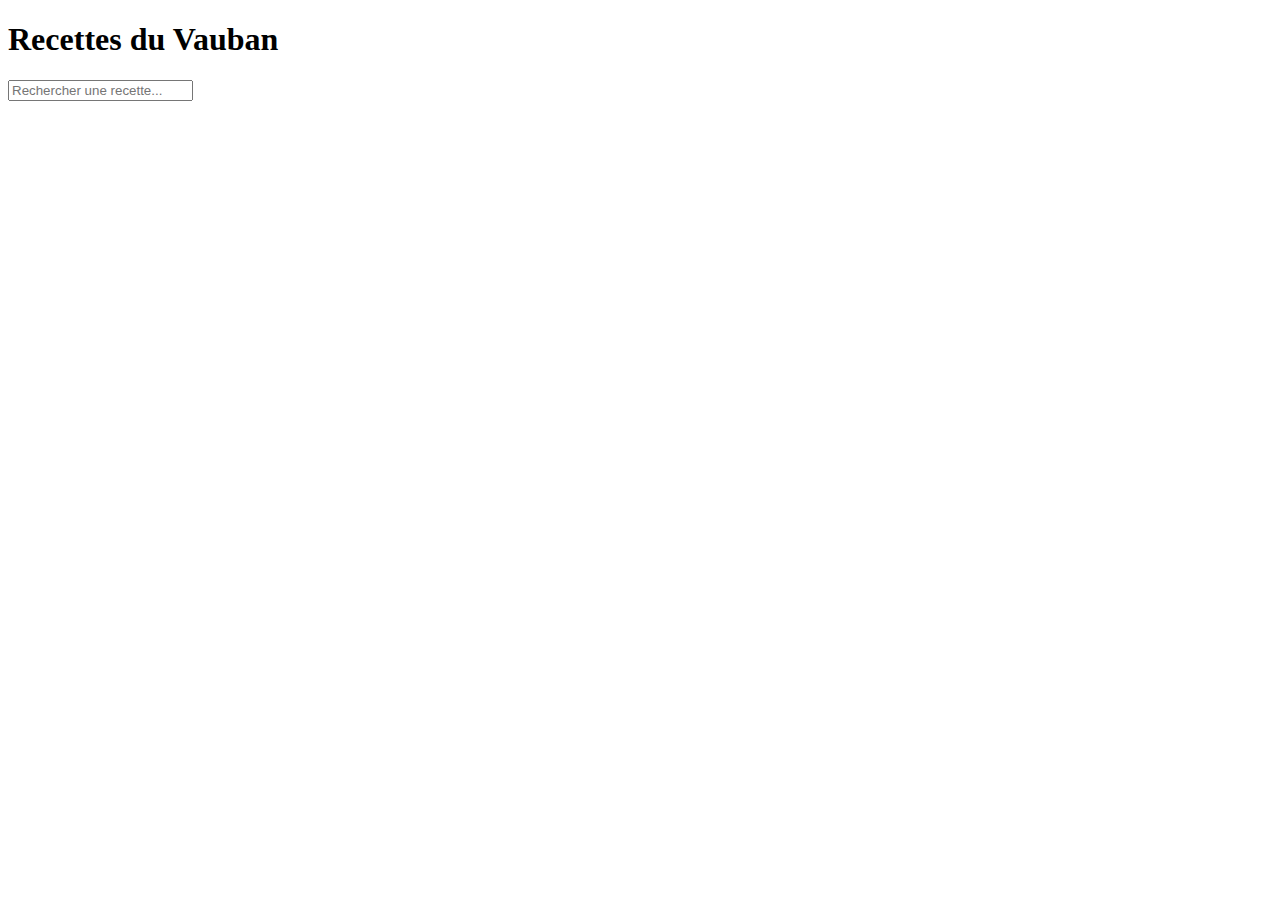
<file: index.html>
<!DOCTYPE html>
<html lang="fr">
<head>
  <meta charset="UTF-8">
  <title>Recettes – Vauban</title>
  <meta name="viewport" content="width=device-width, initial-scale=1.0">

  <!-- Couleur de la barre (mobile) -->
  <meta name="theme-color" content="#222222">

  <!-- Manifest PWA -->
  <link rel="manifest" href="manifest.json">

  <!-- Icône iOS (facultatif mais sympa si tu as un logo) -->
  <!-- <link rel="apple-touch-icon" href="icons/icon-192.png"> -->

  <link rel="stylesheet" href="style.css">
</head>
<script>
  if ('serviceWorker' in navigator) {
    navigator.serviceWorker.register('service-worker.js')
      .catch(console.error);
  }
</script>
</body>
</html>

<body>
  <header>
    <h1>Recettes du Vauban</h1>
    <input id="search" type="text" placeholder="Rechercher une recette...">
  </header>

  <main id="recipe-list"></main>

  <script>
    async function loadRecipes() {
      const res = await const API_URL = 'https://script.google.com/macros/s/AKfycbzqeo-M2r-v3Cfs5qIlSuMWur7z_DmawkVI1l_gH71bWHzGN0kneAZoqBqfvHra0qYTPA/exec/exec';


const data = await res.json();
const recipes = data.recipes;

      const recipes = await res.json();
      const list = document.getElementById('recipe-list');
      const searchInput = document.getElementById('search');

      function render(filter = '') {
        list.innerHTML = '';
        recipes
          .filter(r => r.name.toLowerCase().includes(filter.toLowerCase()))
          .forEach(r => {
            const card = document.createElement('a');
            card.className = 'card';
            card.href = 'recipe.html?id=' + encodeURIComponent(r.id);
            card.innerHTML = `
              <h2>${r.name}</h2>
              <p>${r.category || ''}</p>
            `;
            list.appendChild(card);
          });
      }

      render();

      searchInput.addEventListener('input', e => {
        render(e.target.value);
      });
    }

    loadRecipes();
  </script>
</body>
</html>
</file>
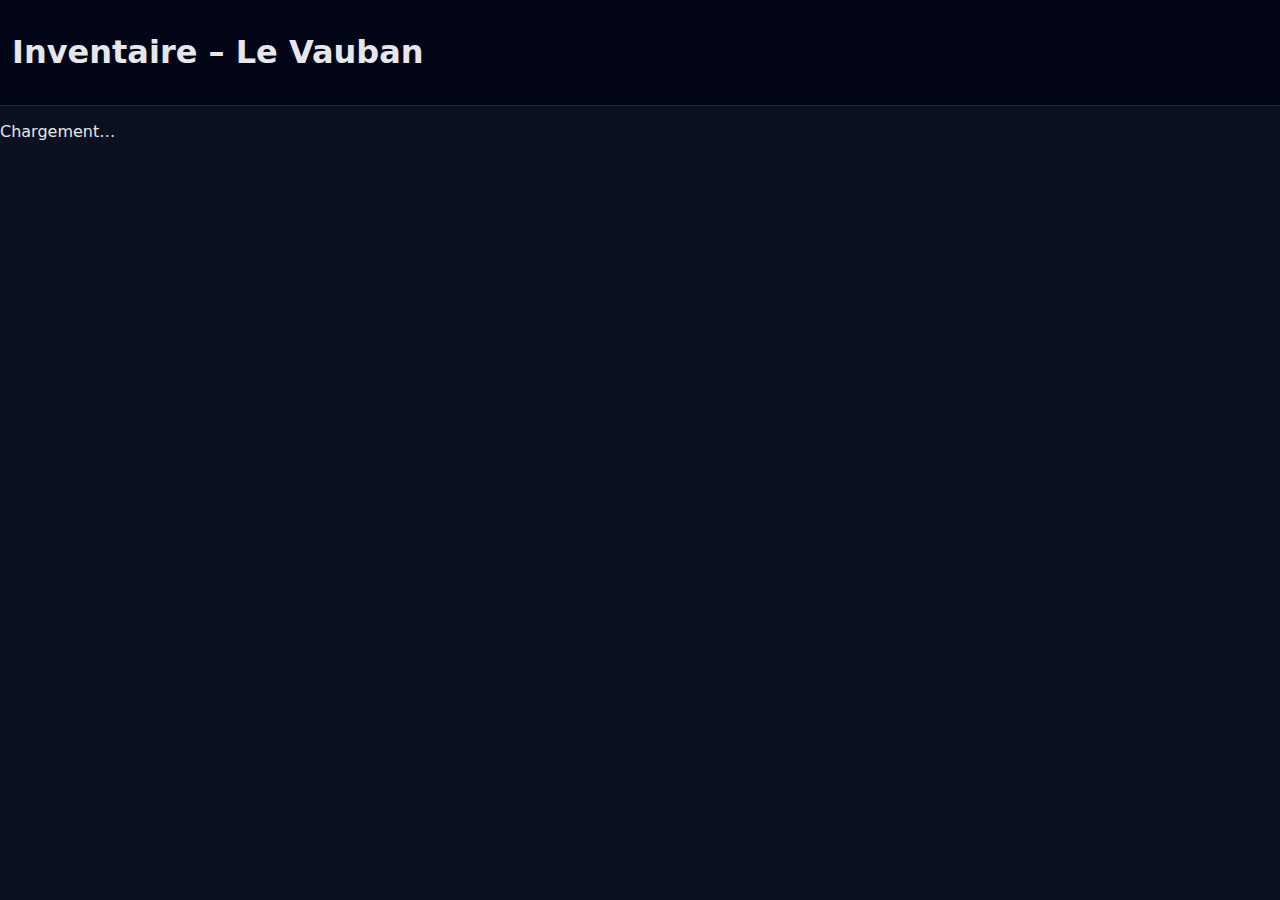
<file: inventory.html>
<!DOCTYPE html>
<html lang="fr">
<head>
  <meta charset="UTF-8">
  <title>Inventaire – Le Vauban</title>
  <meta name="viewport" content="width=device-width, initial-scale=1.0">
  <style>
    body {
      font-family: system-ui, sans-serif;
      margin: 0;
      background: #0b1120;
      color: #e5e7eb;
    }
    header {
      padding: 12px;
      background: #020617;
      border-bottom: 1px solid #1f2937;
    }
    table {
      width: 100%;
      border-collapse: collapse;
    }
    th, td {
      border-bottom: 1px solid #1f2937;
      padding: 6px;
    }
    th {
      background: #020617;
    }
    input {
      width: 100%;
      background: #111827;
      color: #e5e7eb;
      border: 1px solid #374151;
      border-radius: 4px;
      padding: 4px;
    }
    button {
      padding: 4px 6px;
      border: none;
      border-radius: 6px;
      cursor: pointer;
    }
    .btn-primary {
      background: #facc15;
      color: #111827;
    }
    .btn-delete {
      background: transparent;
      color: #e5e7eb;
      border: 1px solid #4b5563;
    }
  </style>
</head>
<body>
<header>
  <h1>Inventaire – Le Vauban</h1>
</header>

<p id="msg"></p>

<table id="table" style="display:none;">
  <thead>
    <tr>
      <th>Produit</th>
      <th>Fournisseur</th>
      <th>Prix HT</th>
      <th>Unité</th>
      <th>Stock</th>
      <th>Valeur</th>
      <th>Actions</th>
    </tr>
  </thead>
  <tbody></tbody>
  <tfoot>
    <tr>
      <th colspan="5" style="text-align:right;">TOTAL (€)</th>
      <th id="total"></th>
      <th></th>
    </tr>
  </tfoot>
</table>

<script>
const API_URL = "https://script.google.com/macros/s/AKfycbwoUtzG1-DlkSWNvaoDpR6xqH7azD0UkmKbWNo1BTD2fFAQlrwtGUilEjYrqNPikMbFHg/exec";

function setMsg(t) {
  document.getElementById("msg").textContent = t;
}

async function loadInventory() {
  setMsg("Chargement…");
  const res = await fetch(API_URL + "?type=inventory");
  const data = await res.json();

  if (!data || !data.products) {
    setMsg("Erreur de chargement inventaire");
    return;
  }

  const tbody = document.querySelector("#table tbody");
  tbody.innerHTML = "";
  document.getElementById("total").textContent = data.totalInventory.toFixed(2);
  document.getElementById("table").style.display = "table";

  data.products.forEach((p, index) => {
    const rowNum = index + 2; // Ligne réelle dans Sheets

    const tr = document.createElement("tr");

    function field(val, type="text") {
      const inp = document.createElement("input");
      inp.type = type;
      inp.value = val ?? "";
      return inp;
    }

    const priceInput = field(p.priceHt, "number");
    const unitInput = field(p.unit);
    const stockInput = field(p.stock, "number");

    const btnSave = document.createElement("button");
    btnSave.textContent = "Enregistrer";
    btnSave.className = "btn-primary";
    btnSave.onclick = () => saveProduct(rowNum, p.name, p.supplier, priceInput.value, unitInput.value, stockInput.value);

    const btnDel = document.createElement("button");
    btnDel.textContent = "Supprimer";
    btnDel.className = "btn-delete";
    btnDel.onclick = () => deleteProduct(rowNum);

    tr.innerHTML = `
      <td>${p.name}</td>
      <td>${p.supplier}</td>
    `;

    tr.appendChild(td(priceInput));
    tr.appendChild(td(unitInput));
    tr.appendChild(td(stockInput));

    const val = (p.priceHt * p.stock).toFixed(2);
    tr.appendChild(td(val));

    const actionTd = document.createElement("td");
    actionTd.appendChild(btnSave);
    actionTd.appendChild(btnDel);
    tr.appendChild(actionTd);

    tbody.appendChild(tr);
  });

  setMsg("");
}

function td(content) {
  const cell = document.createElement("td");
  if (content instanceof HTMLElement) cell.appendChild(content);
  else cell.textContent = content;
  return cell;
}

async function saveProduct(row, name, supplier, price, unit, stock) {
  setMsg("Enregistrement…");

  const url = API_URL + "?" + new URLSearchParams({
    action: "updateProduct",
    row,
    name,
    supplier,
    priceHt: price,
    unit,
    stock
  });

  const res = await fetch(url);
  const data = await res.json();

  if (data.ok) {
    setMsg("Produit mis à jour ✔️");
    loadInventory();
  } else {
    setMsg("Erreur update : " + data.error);
  }
}

async function deleteProduct(row) {
  if (!confirm("Supprimer ?")) return;

  const url = API_URL + "?" + new URLSearchParams({
    action: "deleteProduct",
    row
  });

  const res = await fetch(url);
  loadInventory();
}

loadInventory();
</script>

</body>
</html>
</file>
<file: style.css>

</file>
